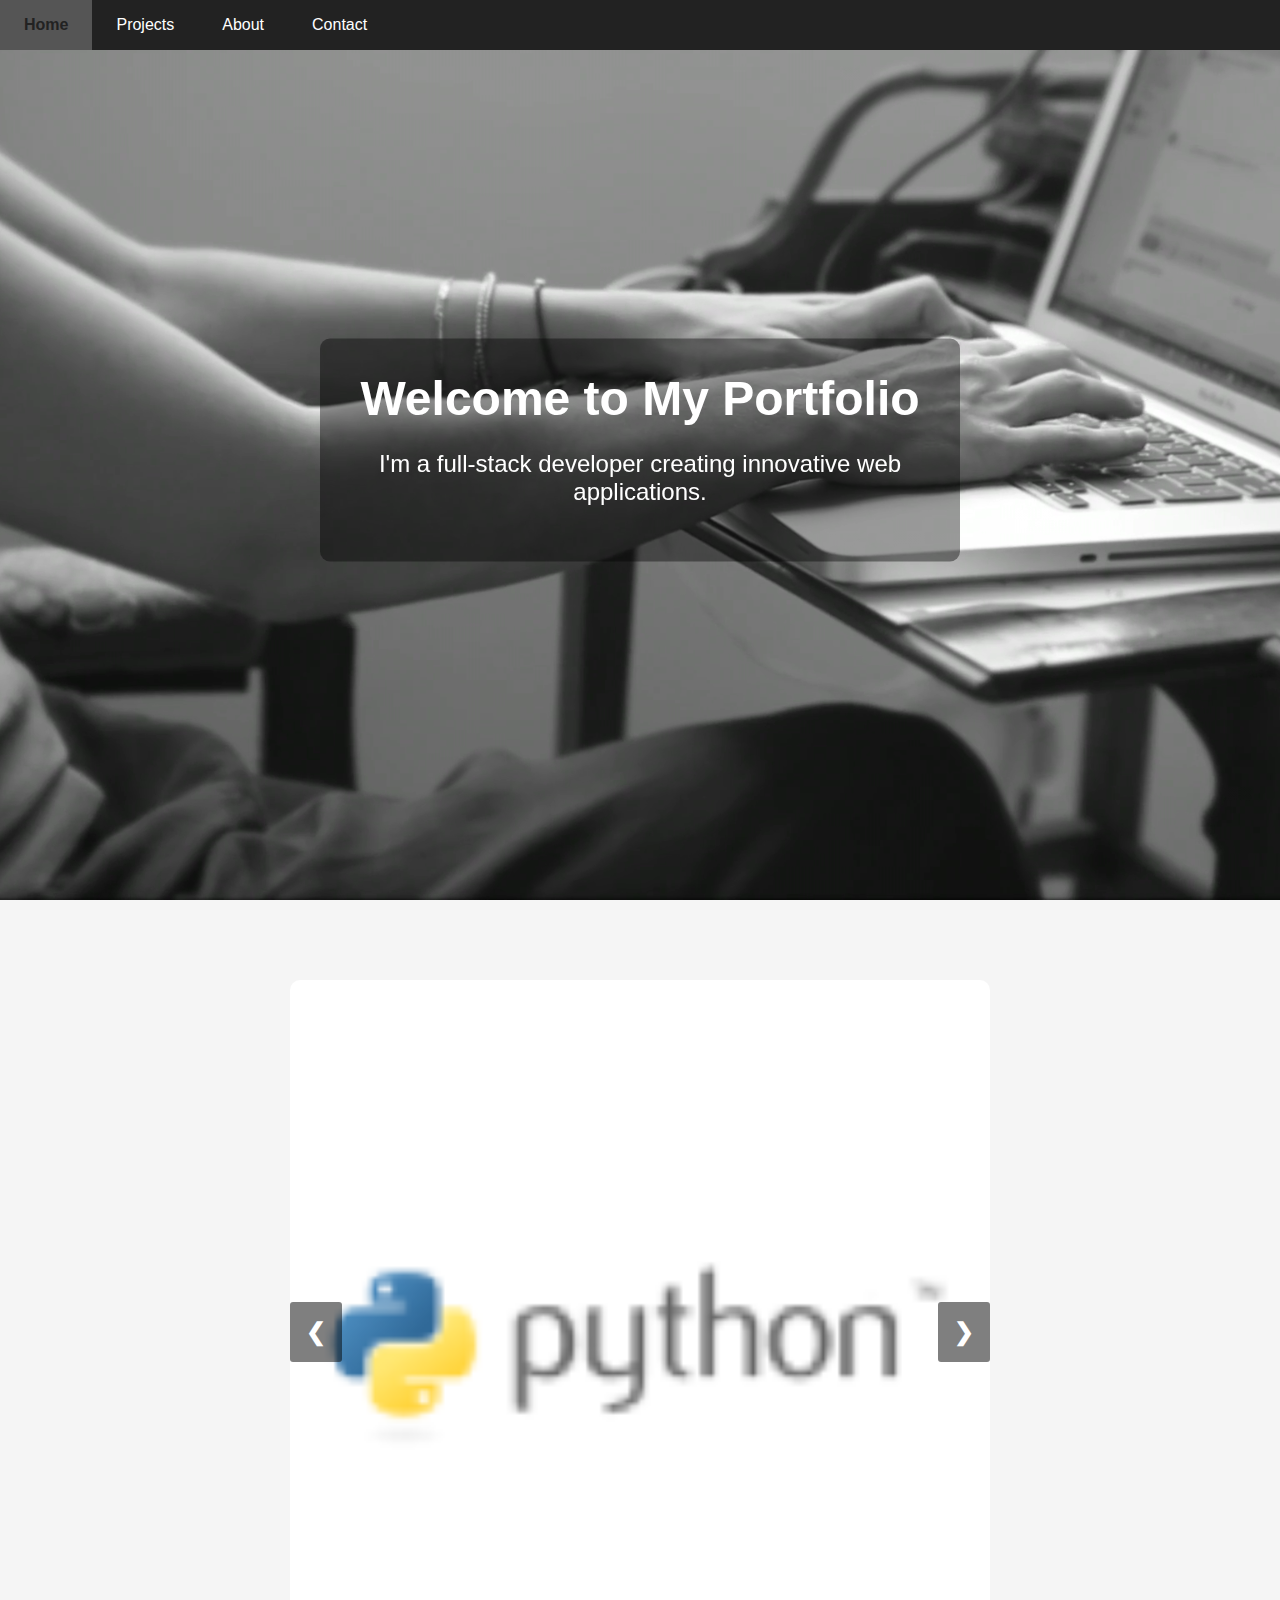
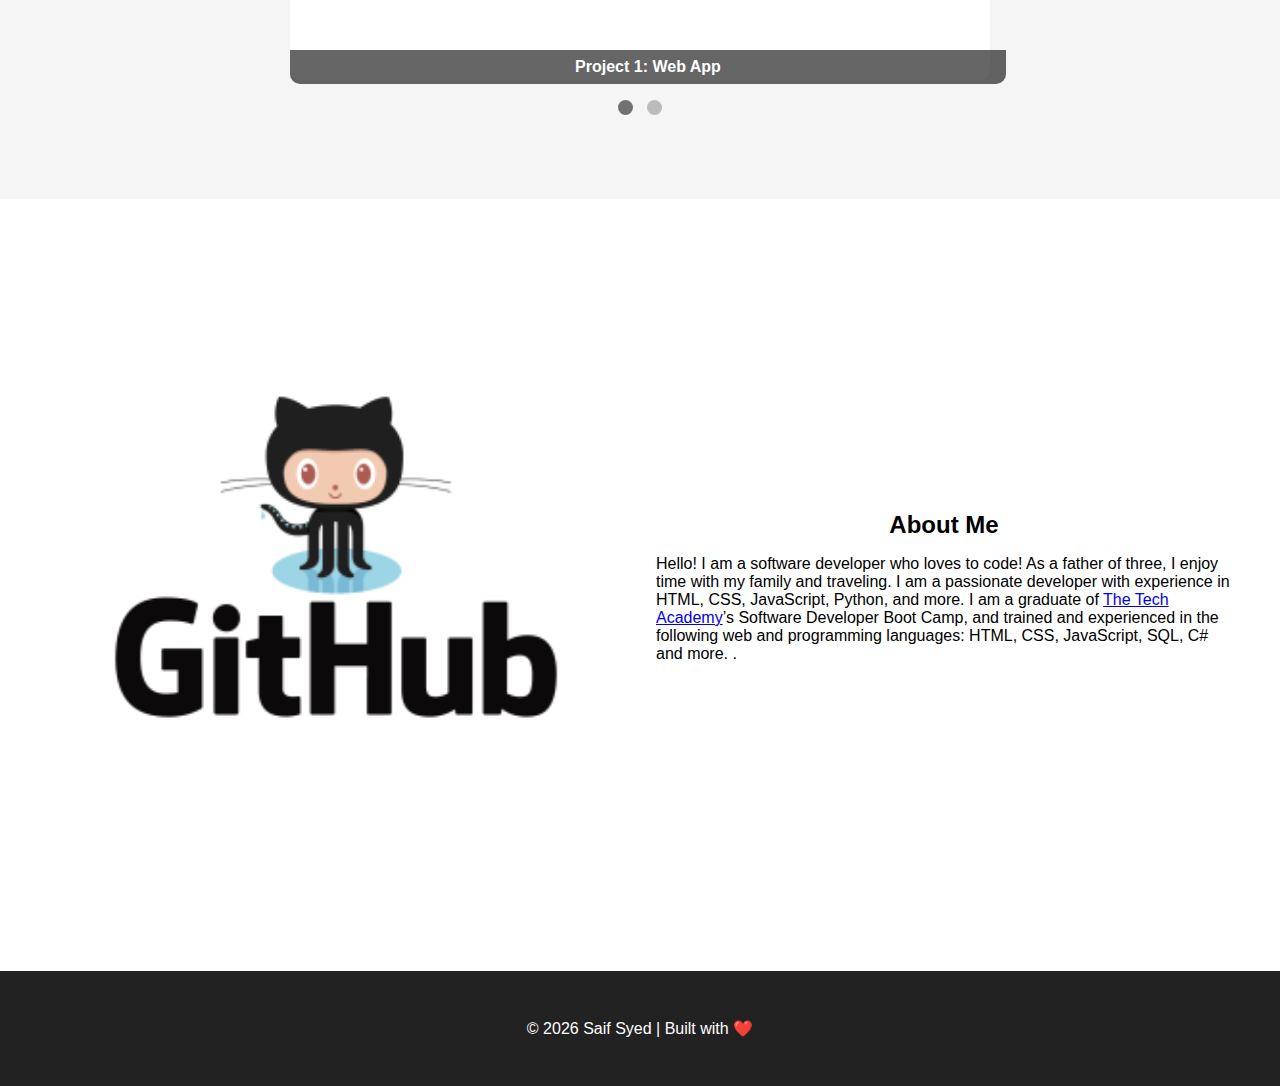
<file: index.html>
<!DOCTYPE html>
<html lang="en">
<head>
    <meta charset="UTF-8">
    <meta name="viewport" content="width=device-width, initial-scale=1.0">
    <title>Your Portfolio</title>
    <link rel="stylesheet" href="CSS/Portfolio_Website.css">
</head>
<body>

    <!-- Navbar -->
    <nav class="navbar">
        <a href="#Home" class="active">Home</a>
        <a href="#Projects">Projects</a>
        <a href="#About">About</a>
        <a onclick="openForm()" class="contact">Contact</a>
    </nav>

    <!-- Typing Section with Video -->
    <section id="Home" class="Typing-section">
        <video autoplay muted loop class="Typing-video">
            <source src="./images/Videos/Typing.mp4" type="video/mp4">
            Your browser does not support HTML5 video.
        </video>
        <div class="Typing-overlay">
            <h1>Welcome to My Portfolio</h1>
            <p>I'm a full-stack developer creating innovative web applications.</p>
        </div>
    </section>

    <!-- Slideshow Section -->
    <section id="Projects" class="slideshow-section">
        <div class="slideshow-container">
            <!-- Slide 1 -->
            <div class="mySlide fade">
                <img src="./images/Python.png" alt="Project Python">
                <div class="slide-text">Project 1: Web App</div>
            </div>
            <!-- Slide 2 -->
            <div class="mySlide fade">
                <img src="./images/C_Sharp_and_Dot_NET.png" alt="Project C Sharp and Dot Net">
                <div class="slide-text">Project 2: Mobile App</div>
            </div>
            <!-- Navigation -->
            <a class="prev" onclick="plusSlides(-1)">&#10094;</a>
            <a class="next" onclick="plusSlides(1)">&#10095;</a>
        </div>
        <div class="dots-container">
            <span class="dot" onclick="currentSlide(1)"></span>
            <span class="dot" onclick="currentSlide(2)"></span>
        </div>
    </section>

    <!-- About Section -->
    <section id="About" class="about-section">
        <div class="about-image">
            <img src="./images/GitHub.png" alt="About Me">
        </div>
        <div class="about-text">
            <h2>About Me</h2>
            <p>Hello! I am a software developer who loves to code! As a father of three, I enjoy time with my family and traveling. 
                I am a passionate developer with experience in HTML, CSS, JavaScript, Python, and more. 
                I am a graduate of <a href="https://www.learncodinganywhere.com" target="_blank">The Tech Academy</a>’s Software Developer Boot Camp, and trained and experienced in the following web and programming languages: HTML, CSS, JavaScript, SQL, C# and more. .</p>
        </div>
    </section>

    <!-- Contact Form Popup -->
    <div class="form-popup" id="contactForm">
        <form action="" method="POST" class="form-container">
            <h2>Contact Me</h2>
            <input type="text" name="name" placeholder="Your Name" required>
            <input type="email" name="email" placeholder="Your Email" required>
            <input type="text" name="message" placeholder="Message" required>
            <button type="submit" class="btn">Submit</button>
            <button type="button" class="btn cancel" onclick="closeForm()">Close</button>
        </form>
    </div>

    <!-- Footer -->
    <footer>
        <p>&copy; 2026 Saif Syed | Built with ❤️</p>
    </footer>

    <script src="JS/Portfolio_Website.js"></script>
</body>
</html>
</file>
<file: CSS/Portfolio_Website.css>
/* ===== GENERAL STYLING ===== */
body {
    margin: 0;
    font-family: "Helvetica", sans-serif;
    scroll-behavior: smooth;
    overflow-x: hidden;
}

/* Navbar */
.navbar {
    position: fixed;
    top: 0;
    width: 100%;
    background-color: #222;
    overflow: hidden;
    z-index: 10;
}

.navbar a {
    float: left;
    display: block;
    color: #fff;
    text-align: center;
    padding: 1rem 1.5rem;
    text-decoration: none;
    font-size: 1rem;
    transition: 0.3s;
}

.navbar a:hover {
    background-color: #fff;
    color: #222;
    font-weight: bold;
}

.navbar a.active {
    background-color: #555;
}

/* Typing Section */
.Typing-section {
    position: relative;
    height: 100vh;
    width: 100%;
    overflow: hidden;
}

.Typing-video {
    width: 100%;
    height: 100%;
    object-fit: cover;
    position: absolute;
    top: 0;
    left: 0;
    z-index: -1;
}

.Typing-overlay {
    position: absolute;
    top: 50%;
    left: 50%;
    transform: translate(-50%, -50%);
    color: #fff;
    text-align: center;
    background-color: rgba(0,0,0,0.4);
    padding: 2rem;
    border-radius: 10px;
}

.Typing-overlay h1 {
    font-size: 3rem;
    margin: 0;
}

.Typing-overlay p {
    font-size: 1.5rem;
}

/* Slideshow Section */
.slideshow-section {
    padding: 5rem 0;
    background-color: #f5f5f5;
    text-align: center;
}

.slideshow-container {
    position: relative;
    max-width: 700px;
    margin: auto;
}

.mySlide {
    display: none;
    position: relative;
}

.mySlide img {
    width: 100%;
    border-radius: 10px;
}

.slide-text {
    position: absolute;
    bottom: 0;
    width: 100%;
    text-align: center;
    background-color: rgba(0,0,0,0.6);
    color: white;
    padding: 0.5rem;
    border-radius: 0 0 10px 10px;
    font-weight: bold;
}

/* Next & Previous Buttons */
.prev, .next {
    cursor: pointer;
    position: absolute;
    top: 50%;
    width: auto;
    padding: 1rem;
    color: white;
    font-weight: bold;
    font-size: 1.5rem;
    user-select: none;
    border-radius: 3px;
    transform: translateY(-50%);
    background-color: rgba(0,0,0,0.5);
    transition: 0.3s;
}

.prev:hover, .next:hover {
    background-color: rgba(0,0,0,0.8);
}

.prev { left: 0; }
.next { right: 0; }

/* Dots */
.dots-container {
    text-align: center;
    margin-top: 1rem;
}

.dot {
    cursor: pointer;
    height: 15px;
    width: 15px;
    margin: 0 5px;
    background-color: #bbb;
    border-radius: 50%;
    display: inline-block;
    transition: background-color 0.3s;
}

.dot.active, .dot:hover {
    background-color: #717171;
}

/* About Section */
.about-section {
    display: flex;
    flex-wrap: wrap;
    padding: 5rem 2rem;
    justify-content: center;
    align-items: center;
    background-color: #fff;
}

.about-image, .about-text {
    flex: 1 1 300px;
    margin: 1rem;
}

.about-image img {
    width: 100%;
    border-radius: 10px;
}

.about-text h2 {
    text-align: center;
    margin-bottom: 1rem;
}

/* Contact Form */
.form-popup {
    display: none;
    position: fixed;
    bottom: 1rem;
    right: 1rem;
    z-index: 20;
    border: 3px solid #222;
    border-radius: 10px;
    background-color: #fff;
    padding: 1rem;
    width: 300px;
}

.form-container input[type=text],
.form-container input[type=email] {
    width: 100%;
    padding: 0.5rem;
    margin: 0.5rem 0;
    border: 1px solid #ccc;
    border-radius: 5px;
}

.form-container .btn {
    width: 100%;
    padding: 0.7rem;
    margin: 0.5rem 0;
    cursor: pointer;
    font-weight: bold;
}

.form-container .cancel {
    background-color: #222;
    color: white;
}

.form-container .cancel:hover {
    background-color: darkred;
}

/* Footer */
footer {
    text-align: center;
    padding: 2rem;
    background-color: #222;
    color: white;
}

/* Media Queries */
@media (max-width: 768px) {
    .hero-overlay h1 { font-size: 2rem; }
    .hero-overlay p { font-size: 1rem; }
    .about-section { flex-direction: column; }
}
</file>
